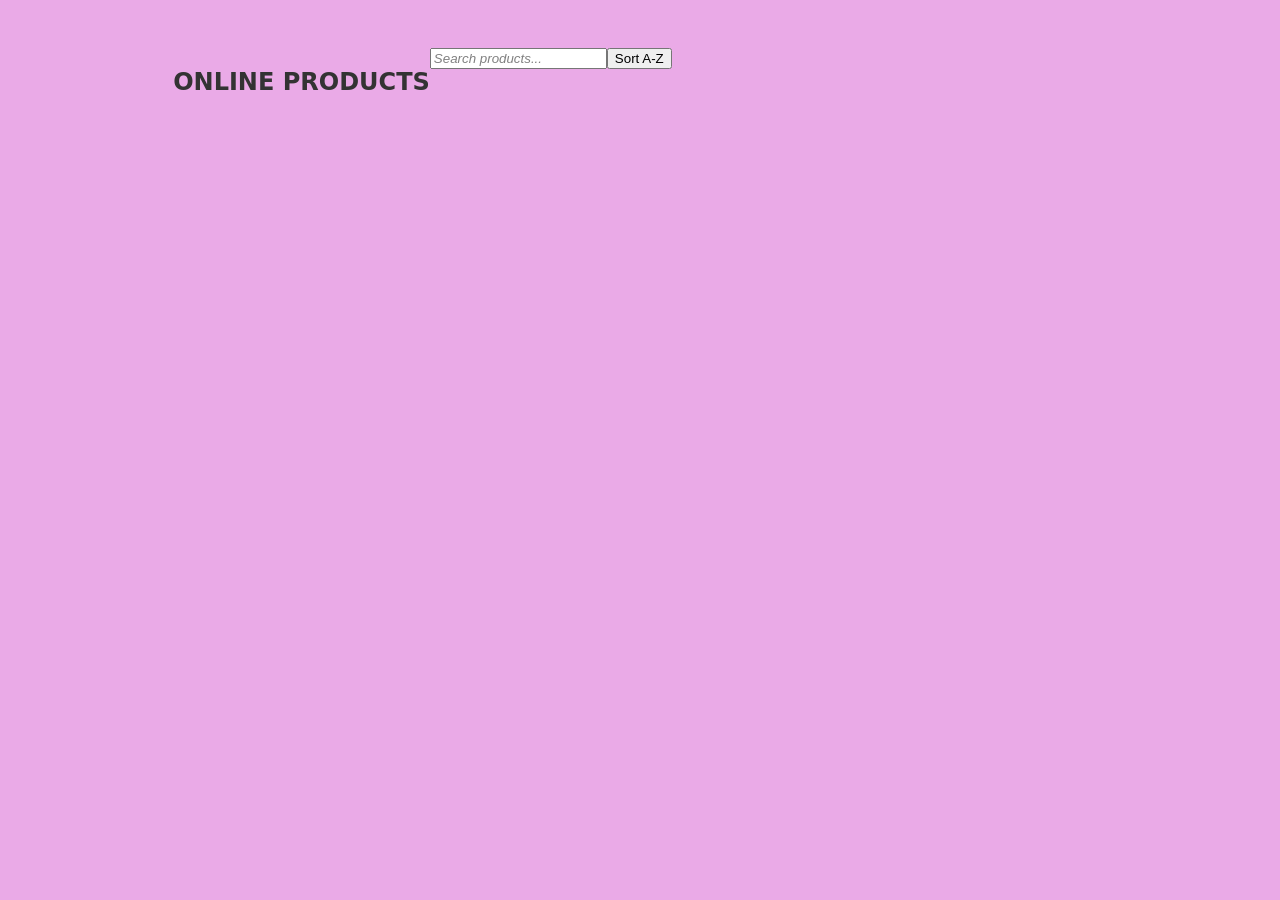
<file: index.html>
<html>
  <head>
    <title>ONLINE PRODUCTS</title>
   
    <link rel="stylesheet" href="style.css">
  </head>
  <body>
<nav>
   <h2>ONLINE PRODUCTS</h2>
</nav>

    <div id="products"> </div>
    <template id="product-template">
      <div class="product-card">
        <img class="image" alt="Product Image">
        <h2 class="title"></h2>
        <p class="price"></p>
      </div>
    </template>
    <div class="search-container">
        <input type="text" id="search" placeholder="Search products...">
    </div>
    <div class="btn">
      <button id="sortBtn">
    Sort A-Z
</button>
    </div>
    <script src="script.js"></script>
  </body>
</html>
</file>
<file: style.css>
#products {
  display: flex;
  flex-wrap: wrap;
  gap: 25px;                
}

.product-card {
  background-color: #e1b5e4;
  border: 1px solid #000000;
  border-radius: 12px;     
  padding: 20px;
  width: 250px;            
  box-shadow: 0 4px 12px rgba(0, 0, 0, 0.08); 
  
  display: flex;
  flex-direction: column;
  justify-content: space-between;
  transition: transform 0.2s ease, box-shadow 0.2s ease; /* Smooth hover effect */
}

.product-card:hover {
  transform: translateY(-5px);
  box-shadow: 0 6px 18px rgba(0, 0, 0, 0.12);
}
.btn{
  width: 500px;
  height: 500px;
  
}

.image {
  width: 100%;
  height: 200px;            
  object-fit: contain;     
  margin-bottom: 15px;
}

.title {
  font-size: 1.1rem;
  color: #333333;
  margin: 0 0 10px 0;
  font-family: sans-serif;
  line-height: 1.4;
}

.price {
  font-size: 1.2rem;
  font-weight: bold;
  color: #0fd326;         
  margin: 0;
  font-family: sans-serif;
} 

.title{
padding:10px;
}
/*new window*/
body {
      font-family: system-ui, -apple-system, sans-serif;
      padding: 40px;
      background-color: #eaaae7;
      color: #333;
      display: flex;
     justify-content: center;
    }
    .container {
      max-width: 800px;
      background: #e1b5e4;
      padding: 30px;
      border-color: #000000;
      border-radius: 12px;
      box-shadow: 0 4px 20px rgba(0,0,0,0.08);
      display: flex;
      gap: 30px;
    }
    .image-side {
      flex: 1;
      text-align: center;
    }
    .image-side img {
      max-width: 200%;
      max-height: 400px;
      
      border-radius: 8px;
    }
    .info-side {
      flex: 1;
      display: flex;
      border: 1px black;
      border-radius: 3px;
      flex-direction: column;
      justify-content: end;
    }
    h1 { margin: 0 0 10px 0; color: #222; }
    .category { text-transform: uppercase; font-size: 0.85rem; color: #888; letter-spacing: 1px; }
    .price { font-size: 1.8rem; font-weight: bold; color: #e67e22; margin: 15px 0; }
    .description { line-height: 1.6; color: #555; }
    .rating { color: #f1c40f; font-weight: bold; margin-top: 10px; }
    .loading { font-size: 1.5rem; color: #666; }


   #search-container {
    width: 400px;
    height: 400px;
    padding: 12px 20px;
    margin: 20px auto;
    display: block;

    border: 2px solid #fefefe;
    border-radius: 25px;

    font-size: 16px;
    outline: none;

    transition: 0.3s;
}

#search:focus {

    border-color: #007bff;
    box-shadow: 0 0 8px rgba(0,123,255,0.3);

}



#search::placeholder {

    color: gray;
    font-style: italic;

}
</file>
